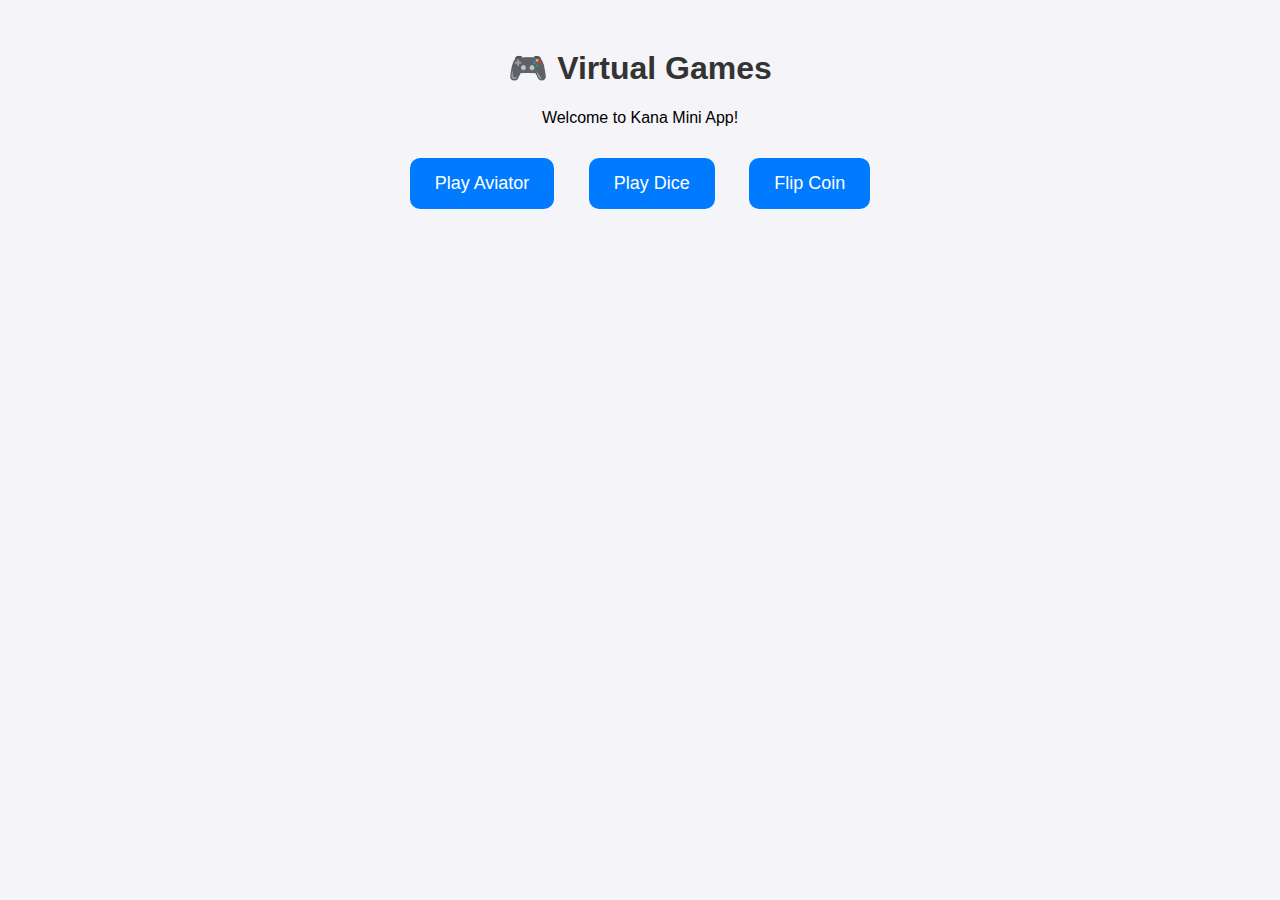
<file: index.html>
<!DOCTYPE html>
<html lang="en">
<head>
  <meta charset="UTF-8">
  <meta name="viewport" content="width=device-width, initial-scale=1.0">
  <title>Kana Mini App</title>
  <style>
    body { font-family: Arial, sans-serif; text-align: center; padding: 20px; background: #f4f4f9; }
    h1 { color: #333; }
    .btn { margin: 15px; padding: 15px 25px; font-size: 18px; border: none; border-radius: 10px; color: white; background: #007bff; cursor: pointer; }
    .btn:hover { background: #0056b3; }
  </style>
</head>
<body>
  <h1>🎮 Virtual Games</h1>
  <p>Welcome to Kana Mini App!</p>
  <button class="btn" onclick="alert('🛫 Aviator coming soon!')">Play Aviator</button>
  <button class="btn" onclick="alert('🎲 Dice coming soon!')">Play Dice</button>
  <button class="btn" onclick="alert('🪙 Coin Flip coming soon!')">Flip Coin</button>
</body>
</html>
</file>
